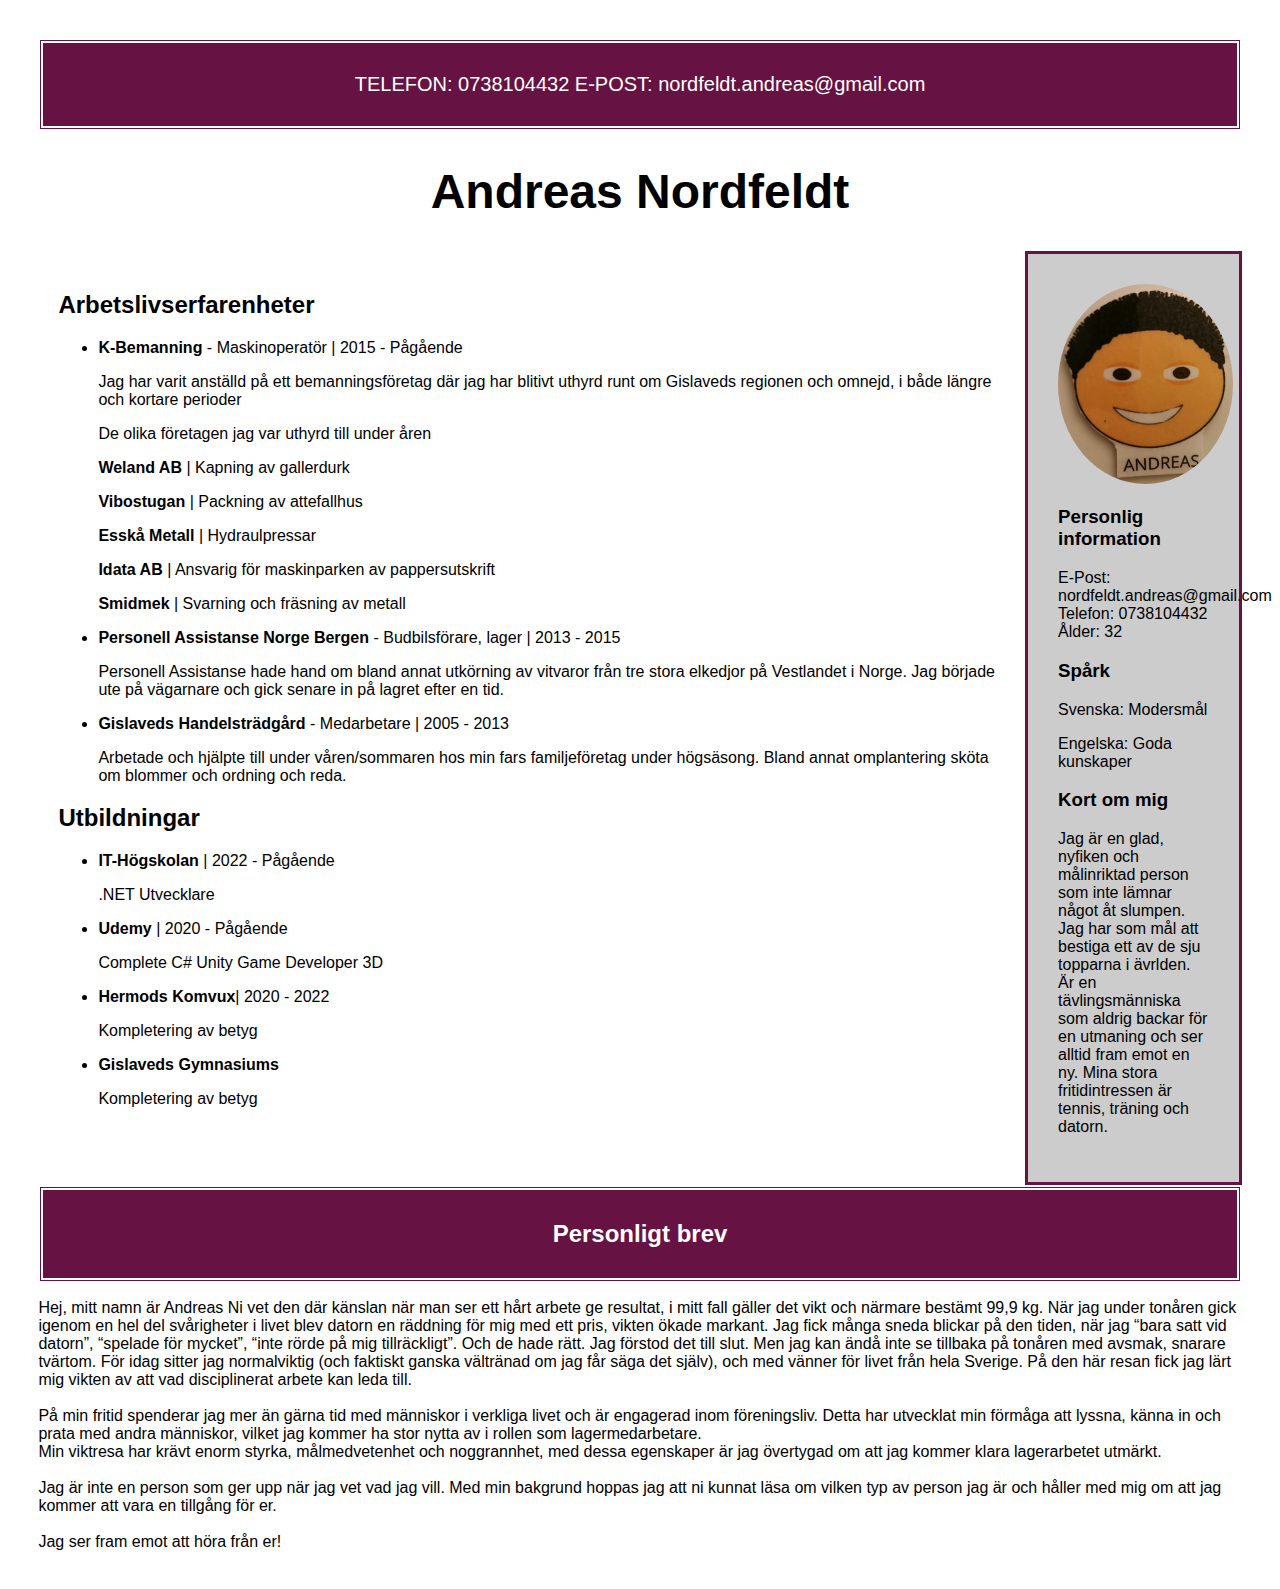
<file: HtmlIntro/nånting.html>
<!DOCTYPE html>
<html lang="en">
<head>
    <meta charset="UTF-8">
    <meta http-equiv="X-UA-Compatible" content="IE=edge">
    <meta name="viewport" content="width=device-width, initial-scale=1.0">
    <link rel="stylesheet" href="style.css">
    <title>Atiwat</title>
</head>

<body>
    <div id="wrapper"> 
   <header>
    <p>TELEFON: 0738104432    E-POST: nordfeldt.andreas@gmail.com</p>
   </header> 
                    <section class="container">
    <h1>Andreas Nordfeldt</h1>
    <div class="picutres">
    </div>  
</nav>
<nav>
    <div class="aboutMe"></div>
    <img src="Andreasbild.jpg">
      <ul>
        <h3><strong>Personlig information</strong></h3>
        <li>E-Post: nordfeldt.andreas@gmail.com</li>
        <li>Telefon: 0738104432</li>
        <li>Ålder: 32</li>
      </ul>
      <h3>Spårk</h3>
      <p>Svenska: Modersmål</p>
      <p>Engelska: Goda kunskaper</p>

      <h3>Kort om mig</h3>
      <p>
        Jag är en glad, nyfiken och målinriktad person som inte lämnar något åt slumpen. 
        Jag har som mål att bestiga ett av de sju topparna i ävrlden.
         Är en tävlingsmänniska som aldrig backar för  en utmaning och ser alltid fram emot en ny. 
         Mina stora fritidintressen är tennis, träning och datorn.
      </p>
    </nav>
    <div class="cvExperience">
        <h2>Arbetslivserfarenheter</h2>
        <ul>
            <li><strong>K-Bemanning</strong> - Maskinoperatör | 2015 - Pågående</li>
            <p>Jag har varit anställd på ett bemanningsföretag där jag har blitivt uthyrd runt om Gislaveds regionen och omnejd, 
                i både längre och kortare perioder</p>
                <p>De olika företagen jag var uthyrd till under åren</p>
                <p><strong>Weland AB </strong>| Kapning av gallerdurk</p>
                <p><strong>Vibostugan</strong> | Packning av attefallhus</p>
                <p><strong>Esskå Metall</strong> | Hydraulpressar</p>
                <p><strong>Idata AB</strong> | Ansvarig för maskinparken av pappersutskrift</p>
                <p><strong>Smidmek</strong> | Svarning och fräsning av metall</p>
            </li>

            <li><strong>Personell Assistanse Norge Bergen</strong> - Budbilsförare, lager | 2013 - 2015</li>
            <p>Personell Assistanse hade hand om bland annat utkörning av vitvaror från tre stora elkedjor på Vestlandet i Norge.
                Jag började ute på vägarnare och gick senare in på lagret efter en tid.
            </p>

            <li><strong>Gislaveds Handelsträdgård</strong> - Medarbetare | 2005 - 2013</li>
            <p>Arbetade och hjälpte till under våren/sommaren hos min fars familjeföretag under högsäsong. Bland annat omplantering sköta om blommer och ordning och reda.</p>
        </ul>
        <h2>Utbildningar</h2>
            <ul>
                <li> <strong>IT-Högskolan</strong> | 2022 - Pågående </li>
                <p>.NET Utvecklare</p>
                <li> <strong>Udemy</strong> | 2020 - Pågående </li>
                <p>Complete C# Unity Game Developer 3D</p>
                <li><strong>Hermods Komvux</strong>| 2020 - 2022</li>
                <p>Kompletering av betyg</p>
                <li><strong>Gislaveds Gymnasiums</strong></li>
                <p>Kompletering av betyg</p>
            </ul>
        </div>
    
    
   </section>
    <footer>
     <h2>Personligt brev</h2>
    
    </footer>
    <p>Hej, mitt namn är Andreas
        Ni vet den där känslan när man ser ett hårt arbete ge resultat, i mitt fall gäller det vikt
        och närmare bestämt 99,9 kg. När jag under tonåren gick igenom en hel del svårigheter i
        livet blev datorn en räddning för mig med ett pris, vikten ökade markant. Jag fick
        många sneda blickar på den tiden, när jag “bara satt vid datorn”, “spelade för mycket”,
        “inte rörde på mig tillräckligt”. Och de hade rätt. Jag förstod det till slut. Men jag kan
        ändå inte se tillbaka på tonåren med avsmak, snarare tvärtom. För idag sitter jag
        normalviktig (och faktiskt ganska vältränad om jag får säga det själv), och med vänner
        för livet från hela Sverige. På den här resan fick jag lärt mig vikten av att vad
        disciplinerat arbete kan leda till.
        <br>
        <br>
        På min fritid spenderar jag mer än gärna tid med människor i verkliga livet och är
        engagerad inom föreningsliv. Detta har utvecklat min förmåga att lyssna, känna in och
        prata med andra människor, vilket jag kommer ha stor nytta av i rollen som
        lagermedarbetare. <br>
        Min viktresa har krävt enorm styrka, målmedvetenhet och noggrannhet, med dessa
        egenskaper är jag övertygad om att jag kommer klara lagerarbetet utmärkt.
        <br><br>
        Jag är inte en person som ger upp när jag vet vad jag vill. Med min bakgrund hoppas jag
        att ni kunnat läsa om vilken typ av person jag är och håller med mig om att jag kommer
        att vara en tillgång för er. <br><br>
        Jag ser fram emot att höra från er!</p>
    </div>
</body>
</html>
</file>
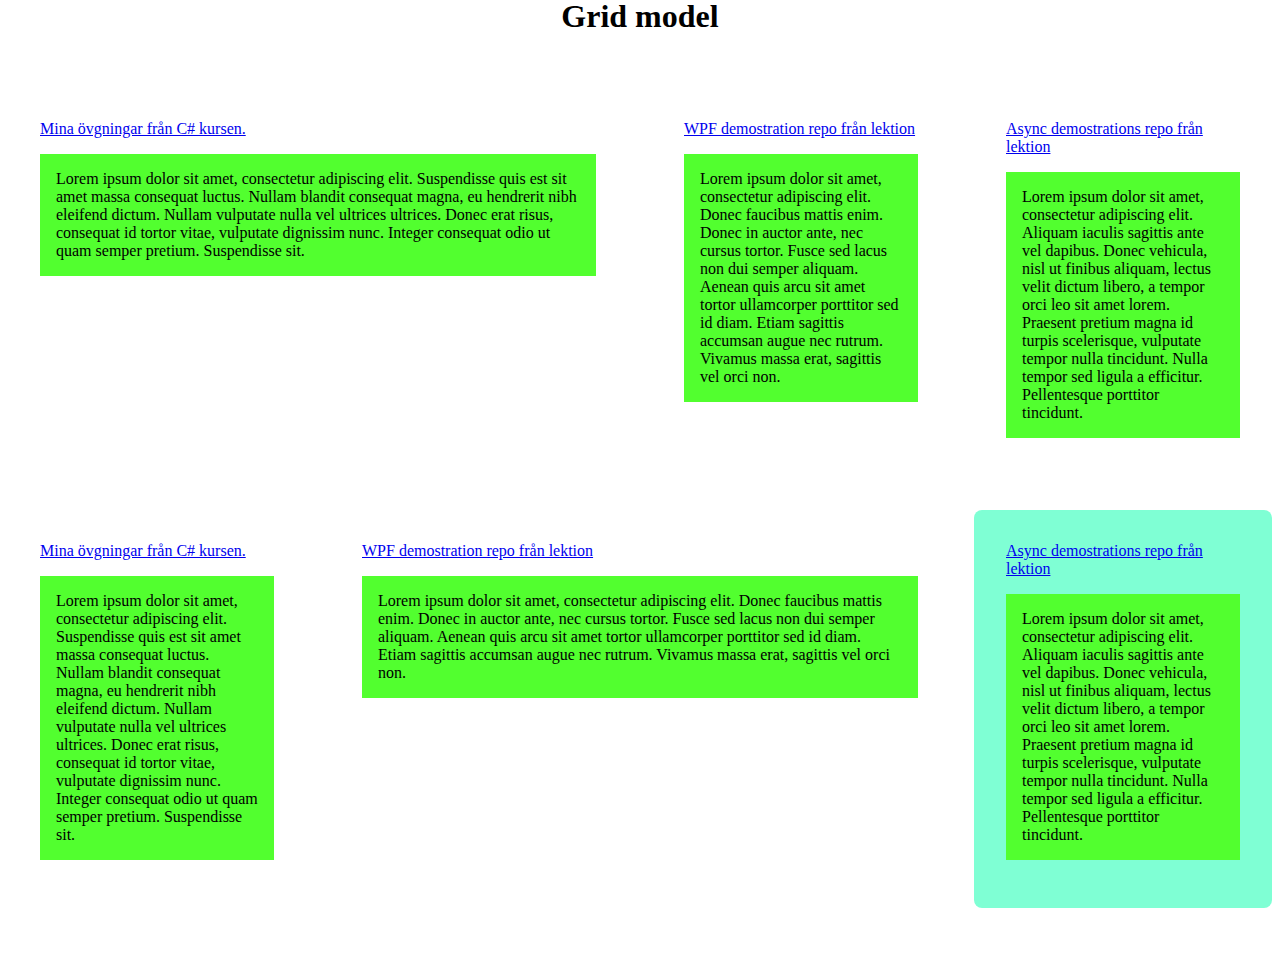
<file: Practice/practice.html>
<html lang="en">
<head>
    <meta charset="UTF-8">
    <meta http-equiv="X-UA-Compatible" content="IE=edge">
    <meta name="viewport" content="width=device-width, initial-scale=1.0">
    <title>Document</title>
    <link rel="stylesheet" href="style.css">
</head>
<body>
    <header>
        <h1>Grid model</h1>
    </header>
    <main class="container-grid">
        <article class="ipsum grid-col-span-2">
            <div class="flex">
                <a href="https://github.com/norden90/Practice-CSharp">Mina övgningar från C# kursen.</a>           
            </div>
            <p class="demoText">
            Lorem ipsum dolor sit amet, consectetur adipiscing elit. Suspendisse quis est sit amet massa consequat luctus. 
            Nullam blandit consequat magna, eu hendrerit nibh eleifend dictum. Nullam vulputate nulla vel ultrices ultrices.
            Donec erat risus, consequat id tortor vitae, vulputate dignissim nunc. Integer consequat odio ut quam semper pretium.
            Suspendisse sit.</p>

        </article>
        <article class="ipsum">
            <div class="flex">
            <a href="https://github.com/norden90/WPFDemo">WPF demostration repo från lektion</a>
            </div>
            <p class="demoText">
                Lorem ipsum dolor sit amet, consectetur adipiscing elit. Donec faucibus mattis enim. 
                Donec in auctor ante, nec cursus tortor. Fusce sed lacus non dui semper aliquam. 
                Aenean quis arcu sit amet tortor ullamcorper porttitor sed id diam. Etiam sagittis accumsan augue nec rutrum.
                    Vivamus massa erat, sagittis vel orci non.</p>
        </article>
        <article class="ipsum">
            <div class="flex">
                <a href="https://github.com/norden90/AsyncDemo" alt="">Async demostrations repo från lektion</a>
            </div>
            <p class="demoText">
            Lorem ipsum dolor sit amet, consectetur adipiscing elit. Aliquam iaculis sagittis ante vel dapibus. 
            Donec vehicula, nisl ut finibus aliquam, lectus velit dictum libero, a tempor orci leo sit amet lorem.
            Praesent pretium magna id turpis scelerisque, vulputate tempor nulla tincidunt. Nulla tempor sed ligula a efficitur. 
            Pellentesque porttitor tincidunt.
            </p>
        </article>
        <article class="ipsum">
            <div class="flex">
            <a href="https://github.com/norden90/Practice-CSharp" alt="">Mina övgningar från C# kursen.</a>
            </div>
            <p class="demoText">
            Lorem ipsum dolor sit amet, consectetur adipiscing elit. Suspendisse quis est sit amet massa consequat luctus. 
            Nullam blandit consequat magna, eu hendrerit nibh eleifend dictum. Nullam vulputate nulla vel ultrices ultrices.
            Donec erat risus, consequat id tortor vitae, vulputate dignissim nunc. Integer consequat odio ut quam semper pretium.
            Suspendisse sit.</p>

        </article>
        <article class="ipsum grid-col-span-2">
            <div class="flex"> 
            <a href="https://github.com/norden90/WPFDemo" alt="">WPF demostration repo från lektion</a>
            </div>
            <p class="demoText">
                Lorem ipsum dolor sit amet, consectetur adipiscing elit. Donec faucibus mattis enim. 
                Donec in auctor ante, nec cursus tortor. Fusce sed lacus non dui semper aliquam. 
                Aenean quis arcu sit amet tortor ullamcorper porttitor sed id diam. Etiam sagittis accumsan augue nec rutrum.
                    Vivamus massa erat, sagittis vel orci non.</p>
        </article>
        <article class="ipsum">
            <div class="flex">
            <a href="https://github.com/norden90/AsyncDemo" alt="">Async demostrations repo från lektion</a>
            </div>
            <p class="demoText">
            Lorem ipsum dolor sit amet, consectetur adipiscing elit. Aliquam iaculis sagittis ante vel dapibus. 
            Donec vehicula, nisl ut finibus aliquam, lectus velit dictum libero, a tempor orci leo sit amet lorem.
            Praesent pretium magna id turpis scelerisque, vulputate tempor nulla tincidunt. Nulla tempor sed ligula a efficitur. 
            Pellentesque porttitor tincidunt.
            </p>
        </article>
    </main>
</body>
</html>
</file>
<file: HtmlIntro/style.css>
*{
    box-sizing: border-box
}
h1{
    font-size: 3em;
}
body{
    font-family: Arial, Helvetica, sans-serif;
    margin: 3%;
}
header {
background-color: rgb(102, 19, 67);
padding: 10px;
border: double 5px;
text-align: center;
font-size: 20px;
color: white;
}
h1{
    text-align: center;
}

nav {
float: right;
width: 18%;
height: 100%; 
background: #ccc;
border: 3px solid;
border-color: rgb(102, 19, 67);
padding: 30px;
justify-content: center;
}
nav ul {
list-style-type: none;
padding: 0;
}
.cvExperience{
float: right;
padding: 20px;
width: 82%;
background-color: white;
height: auto; 
}
section::after{
content: "";
display: table;
clear: both;
}

footer {
background-color: rgb(102, 19, 67);
padding: 10px;
text-align: center;
border: double 5px;
color: white;
}
img {
border-radius: 50%;
height: 200px;
}
</file>
<file: Practice/style.css>
body {
    display: grid;
    place-content: center;
    min-height: 100vh;
  
    background-color: hsl(var(--clr-neutral-200));
  }

  .grid-col-span-2{
    grid-column: span 2;
  }
.container-grid{
    display: grid;
    gap: 1.5rem;
    grid-template-columns: repeat(4, 1fr);
    padding-block: 2rem;
    width: min(95%, 70 rem);
    margin-inline: auto;
    
}
.ipsum {
    font-size: var(--fs-400);
    padding: 2rem;
    border-radius: 0.5rem;
    box-shadow: 2.5rem 3.75rem 3rem -3rem hsl(var(--clr-secondary-400) / 0.25);
  }
.ipsum:last-child{
    background-color:aquamarine;
    
}
.demoText{
    padding: 1rem;
    background-color: rgb(82, 255, 47);
}
.flex{
    display: flex;
     gap: var(--gap, 1rem);
}
h1{
    text-align: center;
}
</file>
